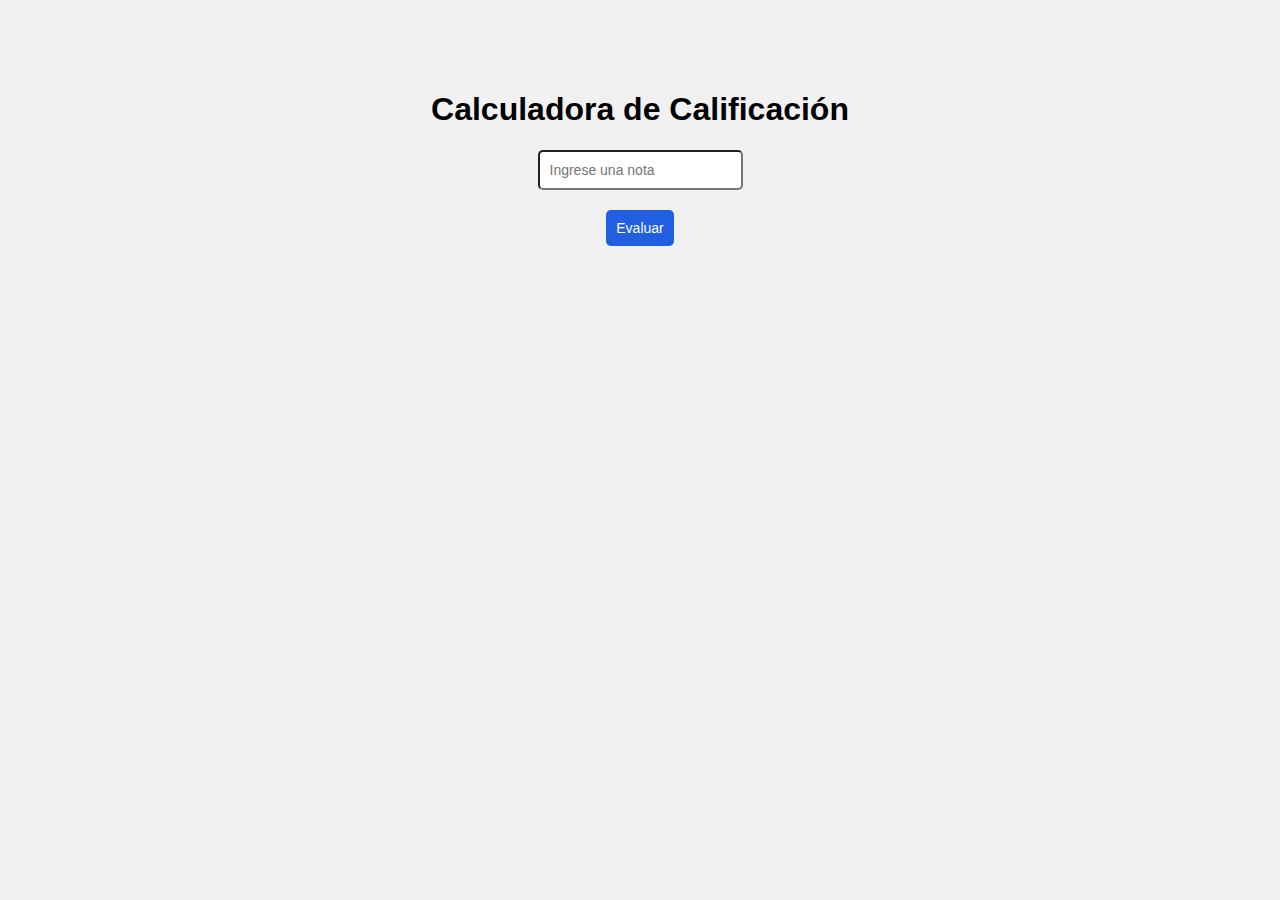
<file: 02-Funciones/index.html>
<!DOCTYPE html>
<html lang="en">
  <head>
    <meta charset="UTF-8" />
    <meta name="viewport" content="width=device-width, initial-scale=1.0" />
    <title>Calculadora de calificación</title>
    <link rel="stylesheet" href="./css/styles.css" />
  </head>
  <body>
    <h1>Calculadora de Calificación</h1>

    <div class="element-group">
        <input type="text" id="nota" placeholder="Ingrese una nota" autocomplete="off">
        <button id="btnEvaluar">Evaluar</button>
    </div>

    <p id="resultado"></p>
    <script src="./js/main.js"></script>
  </body>
</html>
</file>
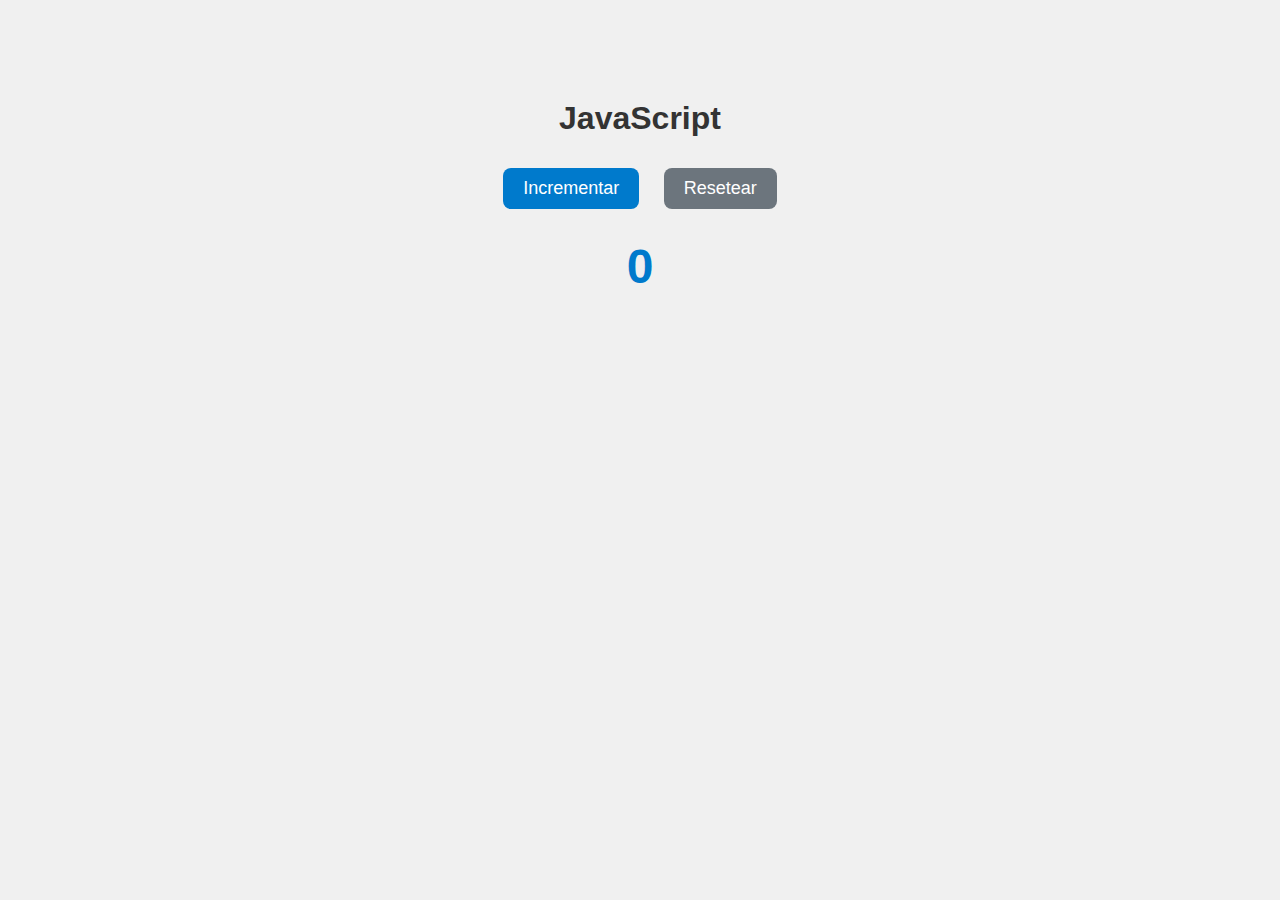
<file: 03-Funciones-prectica/index.html>
<!DOCTYPE html>
<html lang="en">
<head>
    <meta charset="UTF-8">
    <meta name="viewport" content="width=device-width, initial-scale=1.0">
    <title>JavaScript</title>
    <link rel="stylesheet" href="./css/style.css">
</head>
<body>
    <h1>JavaScript</h1>
    <button type="button" id="BtnIncrementar">Incrementar</button>
    <button type="button" id="BtnResetear">Resetear</button>
    <p id="contador">0</p>

    <script src="./js/main.js"></script>
</body>
</html>
</file>
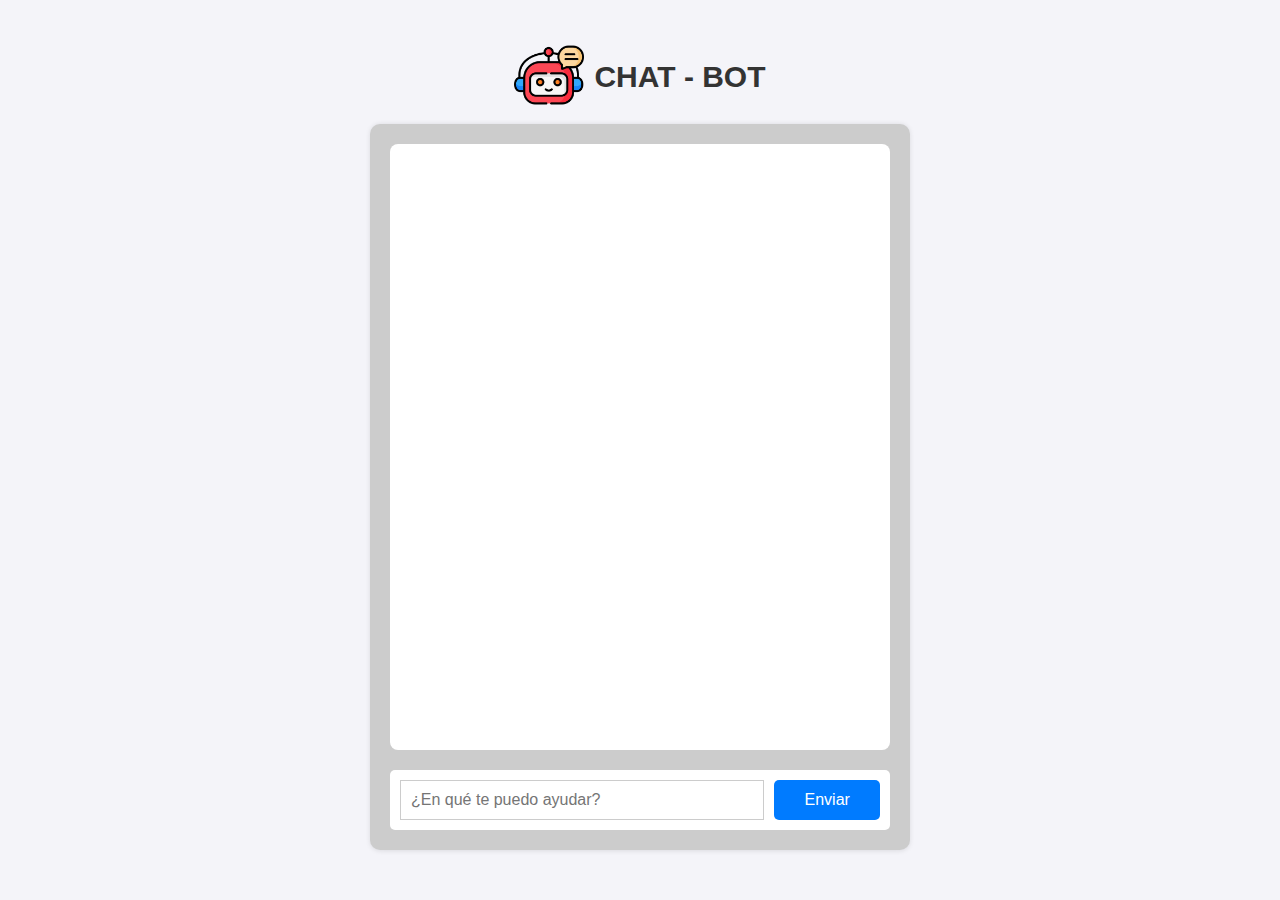
<file: CHAT-BOT/public/index.html>
<!DOCTYPE html>
<html lang="es">
  <head>
    <meta charset="UTF-8" />
    <meta name="viewport" content="width=device-width, initial-scale=1.0" />

    <!--Cargar recursos-->
    <link rel="stylesheet" href="./assets/css/styles.css" />
    <script src="./assets/js/main.js"></script>
    <link rel="icon" type="image/png" href="./assets/img/icon-chatbot.png" />
    <title>Chat de Negocio</title>
  </head>
  <body>
    <header class="header-chat">
      <img class="header-icon" src="./assets/img/icon-chatbot.png" />
      <h1 class="header-title">CHAT - BOT</h1>
    </header>

    <section class="chat">
      <div class="chat-messages">
        <!--Cagar los mensajes-->
      </div>

      <div class="chat-input-group">
        <input
          type="text"
          id="inputText"
          class="chat-input"
          placeholder="¿En qué te puedo ayudar?"
        />

        <button class="chat-button" id="sendButton">Enviar</button>
      </div>
    </section>
  </body>
</html>
</file>
<file: 02-Funciones/css/styles.css>
body {
  font-family: Arial, Helvetica, sans-serif;
  max-width: 500px;
  margin: 50px auto;
  padding: 20px;
  text-align: center;
  background-color: #f1f1f1;
}

.element-group {
  display: flex;
  flex-direction: column;
  align-items: center;
  gap: 10px;
  margin-top: 20px;
}

input,
button {
  font-size: 14px;
  padding: 10px;
  border-radius: 5px;
}

button{
    background-color: #215ee0;
    color: white;
    border: none;
    cursor: pointer;
    margin-top: 10px;
}
</file>
<file: 03-Funciones-prectica/css/style.css>
body{
    font-family: Arial, Helvetica, sans-serif;
    text-align: center;
    margin-top: 100px;
    background-color: #f0f0f0;
}

h1{
    color: #333;
    margin-top: 40px;
}

button{
    font-size: 18px;
    padding: 10px 20px;
    margin: 10px;
    cursor: pointer;
    border: none;
    color: white;
    border-radius: 8px;
}

#BtnIncrementar{
    background-color: #007acc;
}

#BtnIncrementar:hover{
    background-color: #005a99;
}

#BtnResetear{
    background-color: #6c757d;
}


#BtnResetear:hover{
    background-color: #5a62668;
}

#contador{
    font-size: 48px;
    font-weight: bold;
    margin: 20px;
    color: #007acc;
}
</file>
<file: CHAT-BOT/public/assets/css/styles.css>
:root {
  /*Colores principales*/
  --color-primario: #007bff;
  --color-primario-hover: #0a5bb2;
  --color-fondo: #f4f4f9;
  --color-bot: #e0e0e0;
  --color-texto: #333;
  --color-blanco: #ffffff;
  --color-borde: #ccc;

  /*Tipografía*/
  --tipo-fuente-principal: Arial, Helvetica, sans-serif;
  --fuente-titulo: 30px;
  --fuente-texto: 16px;
  --fuente-mensaje: 14px;

  /*Espaciado y bordes*/
  --padding-general: 10px;
  --padding-input: 10px;
  --padding-mensaje: 15px;
  --border-radius: 5px;
  --border-radius-mensaje: 10px;
  --sombra: 0 0.5px 5px rgba(0, 0, 0, 0.1);
  --sombra-interna: inset 0 0 5px rgba(0, 0, 0, 0.1);
}

body {
  font-family: var(--tipo-fuente-principal);
  background-color: var(--color-fondo);
  display: flex;
  flex-direction: column;
  justify-content: center;
  align-items: center;
  height: 100vh;
  margin: 0;
  padding: 0;
}

.header-chat {
  display: flex;
  flex-direction: row;
  padding: var(--padding-general);
  gap: 10px;
  margin-top: 30px;
}

.header-icon {
  width: 70px;
  height: 70px;
}

.header-title {
  font-size: var(--fuente-titulo);
  font-weight: bold;
  color: var(--color-texto);
  text-align: center;
}

.chat {
  background-color: var(--color-borde);
  box-shadow: var(--sombra);
  flex: 1;
  display: flex;
  flex-direction: column;
  padding: 20px;
  max-width: 500px;
  width: 100%;
  margin: auto;
  border-radius: 10px;
  margin-bottom: 50px;

  justify-content: center;
}

.chat-messages {
  background-color: var(--color-blanco);
  flex: 1;
  display: flex;
  flex-direction: column;
  gap: var(--padding-general);
  overflow-y: auto;
  padding: var(--padding-general);
  border-radius: 8px;
  margin-bottom: var(--padding-general);
  max-height: 600px;
}

.chat-message {
  max-width: 75%;
  padding: var(--padding-mensaje);
  font-size: var(--fuente-mensaje);
  border-radius: var(--border-radius-mensaje);
  word-wrap: break-word;
}

.chat-message-user {
  background-color: var(--color-primario);
  color: var(--color-blanco);
  text-align: right;
  align-self: flex-end;
  display: flex;
  margin-bottom: 10px;
}

.chat-message-bot {
  background-color: var(--color-bot);
  color: var(--color-texto);
  text-align: left;
  align-self: flex-start;
  display: flex;
}

.chat-input-group {
  display: flex;
  flex-direction: row;
  gap: var(--padding-general);
  margin-top: var(--padding-general);

  background-color: var(--color-blanco);
  padding: 10px;
  border-radius: var(--border-radius);
}

.chat-input {
  border: 1px solid var(--color-borde);
  font-size: var(--fuente-texto);
  padding: var(--padding-input);
  transition: border-color 0.3;
  flex: 4;
}

.chat-input:focus {
  border-color: var(--color-primario);
  outline: none;
}

.chat-inputs {
  display: flex;
  gap: var(--padding-general);
}

.chat-select,
.chat-button {
  font-size: var(--fuente-texto);
  padding: var(--padding-input);
  border-radius: var(--border-radius);
  border: 1px solid var(--color-borde);
}

.chat-select {
  flex: 2;
}

.chat-button {
  flex: 1;
  background-color: var(--color-primario);
  color: var(--color-blanco);
  cursor: pointer;
  border: none;
  outline: none;
}

.chat-button:hover {
  background-color: var(--color-primario-hover);
}
</file>
